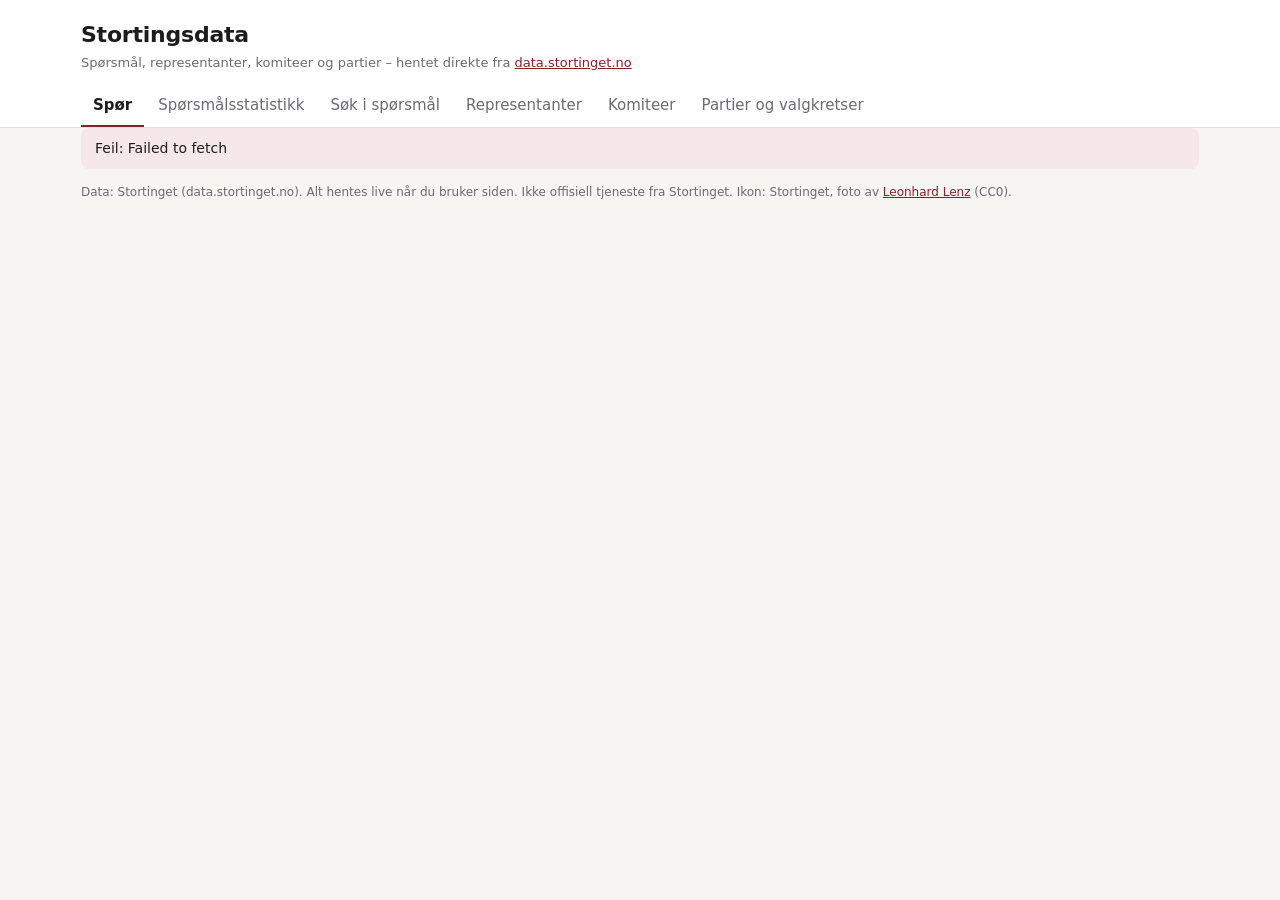
<file: index.html>
<!doctype html>
<html lang="no">
<head>
<meta charset="utf-8">
<meta name="viewport" content="width=device-width, initial-scale=1">
<title>Stortingsdata</title>
<link rel="icon" href="favicon.ico" sizes="any">
<link rel="icon" type="image/png" sizes="32x32" href="favicon-32.png">
<link rel="icon" type="image/png" sizes="192x192" href="favicon-192.png">
<link rel="apple-touch-icon" href="apple-touch-icon.png">
<link rel="stylesheet" href="style.css">
<meta name="description" content="Søk i skriftlige spørsmål, representanter, komiteer og partier på Stortinget – live fra data.stortinget.no.">
</head>
<body>
<header>
  <div class="wrap">
    <h1><a href="./" id="home">Stortingsdata</a></h1>
    <p class="sub">Spørsmål, representanter, komiteer og partier – hentet direkte fra <a href="https://data.stortinget.no" target="_blank" rel="noopener">data.stortinget.no</a></p>
    <nav id="tabs">
      <button data-tab="spor" class="active">Spør</button>
      <button data-tab="stat">Spørsmålsstatistikk</button>
      <button data-tab="sok">Søk i spørsmål</button>
      <button data-tab="rep">Representanter</button>
      <button data-tab="kom">Komiteer</button>
      <button data-tab="parti">Partier og valgkretser</button>
    </nav>
  </div>
</header>

<main class="wrap">
  <!-- Fritekst -->
  <section id="tab-spor" class="tab active">
    <form id="askform" class="ask">
      <textarea id="askinput" rows="2" placeholder="Spør om spørsmål, representanter, komiteer, partier … f.eks. «Hvem i finanskomiteen er fra Hordaland?»"></textarea>
      <button type="submit" class="primary">Spør</button>
    </form>
    <div id="chat"></div>
  </section>

  <!-- Statistikk -->
  <section id="tab-stat" class="tab">
    <form id="statform" class="filters">
      <div class="period"></div>
      <label>Grupper etter
        <select name="grupper_etter">
          <option value="representant">Representant</option><option value="fylke">Fylke</option>
          <option value="parti">Parti</option><option value="minister">Statsråd</option>
          <option value="maaned">Måned</option><option value="sesjon">Sesjon</option>
        </select></label>
      <label>Del opp etter
        <select name="del_opp_etter">
          <option value="">(ingen)</option><option value="fylke">Fylke</option><option value="parti">Parti</option>
          <option value="minister">Statsråd</option>
        </select></label>
      <label>Topp <input type="number" name="topp" min="1" placeholder="alle" style="width:5em"></label>
      <div class="types"></div>
      <label>Fylke <select name="fylke" class="fylkesel"><option value="">Alle</option></select></label>
      <label>Parti <select name="parti" class="partisel"><option value="">Alle</option></select></label>
      <button class="primary">Vis</button>
    </form>
    <div id="statout" class="out"></div>
  </section>

  <!-- Søk -->
  <section id="tab-sok" class="tab">
    <form id="sokform" class="filters">
      <label class="grow">Søkeord <input name="sok" placeholder="f.eks. Hordfast  (bruk OR for alternativer)"></label>
      <div class="period"></div>
      <div class="types"></div>
      <label>Representant <input name="representant" placeholder="navn"></label>
      <label>Statsråd <input name="minister" placeholder="f.eks. samferdsel"></label>
      <label>Svar <select name="besvart"><option value="">Alle</option><option value="ja">Besvart</option><option value="nei">Ikke besvart</option></select></label>
      <label>Fylke <select name="fylke" class="fylkesel"><option value="">Alle</option></select></label>
      <label>Parti <select name="parti" class="partisel"><option value="">Alle</option></select></label>
      <button class="primary">Søk</button>
    </form>
    <div id="sokout" class="out"></div>
  </section>

  <!-- Representanter -->
  <section id="tab-rep" class="tab">
    <form id="repform" class="filters">
      <label>Navn <input name="navn"></label>
      <label>Komité <select name="komite" id="komsel"><option value="">Alle</option></select></label>
      <label>Fylke <select name="fylke" class="fylkesel"><option value="">Alle</option></select></label>
      <label>Parti <select name="parti" class="partisel"><option value="">Alle</option></select></label>
      <label class="check"><input type="checkbox" name="vara" value="false"> Skjul vararepresentanter</label>
      <button class="primary">Vis</button>
    </form>
    <div id="repout" class="out"></div>
  </section>

  <section id="tab-kom" class="tab"><div id="komout" class="out"></div></section>
  <section id="tab-parti" class="tab"><div id="partiout" class="out"></div></section>
</main>

<footer class="wrap">Data: Stortinget (data.stortinget.no). Alt hentes live når du bruker siden. Ikke offisiell tjeneste fra Stortinget. Ikon: Stortinget, foto av <a href="https://commons.wikimedia.org/wiki/File:Stortinget_Oslo_2022-08-17_05.jpg" target="_blank" rel="noopener">Leonhard Lenz</a> (CC0).</footer>
<script src="data.js"></script>
<script src="nlq.js"></script>
<script src="app.js"></script>
</body>
</html>
</file>
<file: style.css>
:root {
  --bg: #f6f5f2; --surface: #ffffff; --text: #1d1d1f; --muted: #6b6b70; --line: #e3e1dc;
  --accent: #8c1d2b; --accent-soft: #f6e8ea; --bar: #c9a2a8; --code: #f0eee9;
}
@media (prefers-color-scheme: dark) {
  :root:not([data-theme="light"]) {
    --bg: #141416; --surface: #1d1d20; --text: #ececee; --muted: #9a9aa2; --line: #2e2e33;
    --accent: #e0707e; --accent-soft: #3a2328; --bar: #7a3f48; --code: #26262a;
  }
}
* { box-sizing: border-box; }
body { margin: 0; background: var(--bg); color: var(--text); font: 15px/1.5 system-ui, -apple-system, "Segoe UI", sans-serif; }
a { color: var(--accent); }
.wrap { max-width: 1150px; margin: 0 auto; padding: 0 16px; }
header { background: var(--surface); border-bottom: 1px solid var(--line); padding-top: 18px; position: sticky; top: 0; z-index: 5; }
h1 { margin: 0; font-size: 22px; letter-spacing: -.01em; }
h1 a { color: inherit; text-decoration: none; }
h1 a:hover { color: var(--accent); }
.sub { margin: 2px 0 12px; color: var(--muted); font-size: 13px; }
nav { display: flex; gap: 2px; overflow-x: auto; }
nav button { border: 0; background: none; color: var(--muted); padding: 9px 12px; font: inherit; cursor: pointer; border-bottom: 2px solid transparent; white-space: nowrap; }
nav button.active { color: var(--text); border-bottom-color: var(--accent); font-weight: 600; }
main { padding-top: 20px; padding-bottom: 40px; }
.tab { display: none; } .tab.active { display: block; }
.hidden { display: none !important; }
.notice { background: var(--accent-soft); border-radius: 8px; padding: 10px 14px; margin-bottom: 14px; font-size: 14px; }
code { background: var(--code); padding: 1px 5px; border-radius: 4px; font-size: .9em; }

button { font: inherit; }
.primary { background: var(--accent); color: #fff; border: 0; border-radius: 6px; padding: 8px 16px; cursor: pointer; font-weight: 600; }
.primary:disabled { opacity: .5; cursor: wait; }
.ghost { background: none; border: 1px solid var(--line); color: var(--text); border-radius: 6px; padding: 4px 10px; cursor: pointer; font-size: 13px; }

.filters { display: flex; flex-wrap: wrap; gap: 10px 14px; align-items: flex-end; background: var(--surface); border: 1px solid var(--line); border-radius: 10px; padding: 14px; margin-bottom: 16px; }
.filters label { display: flex; flex-direction: column; gap: 3px; font-size: 12px; color: var(--muted); }
.filters label.check { flex-direction: row; align-items: center; gap: 6px; font-size: 13px; color: var(--text); padding-bottom: 8px; }
.filters .grow { flex: 1 1 260px; }
.period, .types { display: flex; gap: 10px; align-items: flex-end; flex-wrap: wrap; }
.types { gap: 10px; font-size: 13px; padding-bottom: 7px; }
.types label { flex-direction: row; align-items: center; gap: 4px; color: var(--text); font-size: 13px; }
input, select, textarea { font: inherit; color: var(--text); background: var(--surface); border: 1px solid var(--line); border-radius: 6px; padding: 6px 8px; }
input:focus, select:focus, textarea:focus { outline: 2px solid var(--accent); outline-offset: -1px; }

.out .summary { color: var(--muted); font-size: 13px; margin: 0 0 10px; display: flex; gap: 12px; align-items: center; flex-wrap: wrap; }
table { border-collapse: collapse; width: 100%; background: var(--surface); border: 1px solid var(--line); border-radius: 8px; overflow: hidden; font-size: 14px; }
th, td { text-align: left; padding: 7px 10px; border-bottom: 1px solid var(--line); vertical-align: top; }
th { font-size: 12px; color: var(--muted); font-weight: 600; background: var(--bg); }
td.num, th.num { text-align: right; font-variant-numeric: tabular-nums; }
tr:last-child td { border-bottom: 0; }
.barcell { width: 32%; }
.bar { height: 10px; background: var(--bar); border-radius: 2px; min-width: 2px; }
.table-scroll { overflow-x: auto; }
.group { margin-bottom: 22px; }
.group h3 { margin: 0 0 6px; font-size: 15px; }
.group h3 span { color: var(--muted); font-weight: 400; }
.tag { display: inline-block; font-size: 11px; padding: 1px 6px; border-radius: 4px; background: var(--accent-soft); color: var(--accent); margin-left: 4px; }

.qlist { list-style: none; padding: 0; margin: 0; }
.qlist li { background: var(--surface); border: 1px solid var(--line); border-radius: 8px; padding: 10px 14px; margin-bottom: 8px; }
.qlist .meta { font-size: 12px; color: var(--muted); margin-bottom: 3px; }
.qlist .detail { margin-top: 8px; font-size: 14px; white-space: pre-wrap; border-top: 1px solid var(--line); padding-top: 8px; }
.qlist .detail h4 { margin: 8px 0 2px; font-size: 13px; }

.cards { display: grid; grid-template-columns: repeat(auto-fill, minmax(320px, 1fr)); gap: 12px; }
.card { background: var(--surface); border: 1px solid var(--line); border-radius: 10px; padding: 12px 14px; }
.card h3 { margin: 0 0 6px; font-size: 15px; }
.card ul { margin: 0; padding-left: 18px; font-size: 14px; }
.muted { color: var(--muted); }

/* Chat */
#chat .msg { margin-bottom: 14px; }
#chat .q { background: var(--accent-soft); border-radius: 10px; padding: 9px 14px; display: inline-block; max-width: 100%; }
#chat .a { background: var(--surface); border: 1px solid var(--line); border-radius: 10px; padding: 4px 16px; overflow-x: auto; }
#chat .a table { width: auto; min-width: 50%; margin: 8px 0; }
#chat details { font-size: 12px; color: var(--muted); margin: 4px 0 10px; }
#chat details pre { white-space: pre-wrap; font-size: 12px; }
.ask { display: flex; gap: 8px; align-items: stretch; margin-top: 10px; }
.ask textarea { flex: 1; resize: vertical; }
.spinner { display: inline-block; width: 14px; height: 14px; border: 2px solid var(--line); border-top-color: var(--accent); border-radius: 50%; animation: spin .8s linear infinite; vertical-align: -2px; margin-right: 6px; }
@keyframes spin { to { transform: rotate(360deg); } }
footer { color: var(--muted); font-size: 12px; padding-bottom: 30px; }
@media (max-width: 640px) { .barcell { display: none; } .ask { flex-direction: column; } }
.interp { font-size: 12px; color: var(--muted); margin: 10px 0; display: flex; flex-wrap: wrap; gap: 4px; align-items: center; }
.chip { background: var(--bg); border: 1px solid var(--line); border-radius: 10px; padding: 1px 8px; color: var(--text); }
.sub-h { font-size: 14px; margin: 18px 0 8px; }
#chat .a { padding: 4px 16px 14px; }

#chat { margin-top: 20px; }

/* Portretter */
.person { display: flex; align-items: center; gap: 12px; min-width: 0; }
.person-text { min-width: 0; }
.person-name { font-weight: 600; line-height: 1.3; }
.person-name a { color: inherit; text-decoration: none; }
.person-name a:hover { color: var(--accent); text-decoration: underline; }
.person-sub { font-size: 12.5px; color: var(--muted); line-height: 1.35; margin-top: 1px; }
.avatar {
  flex: none; width: 56px; height: 56px; padding: 0; border: 0; border-radius: 50%; overflow: hidden; cursor: zoom-in;
  background: linear-gradient(135deg, var(--line), var(--bg));
  box-shadow: 0 0 0 2px var(--surface), 0 0 0 3px var(--line), 0 2px 6px rgb(0 0 0 / .08);
  transition: transform .15s ease, box-shadow .15s ease;
}
.avatar img { width: 100%; height: 100%; object-fit: cover; object-position: 50% 0; display: block; transform: scale(1.35); transform-origin: 50% 12%; }
.avatar:hover, .avatar:focus-visible { transform: scale(1.06); box-shadow: 0 0 0 2px var(--surface), 0 0 0 4px var(--accent); outline: none; }
.avatar.sm { width: 46px; height: 46px; }
td .person { padding: 2px 0; }
td { vertical-align: middle; }

.people { list-style: none; padding: 0; margin: 4px 0 0; display: grid; gap: 10px; }
.card .people li { font-size: 14px; }

.qlist li { padding: 12px 16px; }
.q-head { display: flex; justify-content: space-between; align-items: center; gap: 12px; }
.q-date { text-align: right; font-size: 12px; color: var(--muted); white-space: nowrap; line-height: 1.5; }
.q-title { margin: 10px 0 6px; }
.q-links { margin-top: 2px; }

dialog.photo { border: 0; padding: 0; border-radius: 18px; overflow: hidden; background: var(--surface); color: var(--text); box-shadow: 0 20px 60px rgb(0 0 0 / .35); cursor: zoom-out; max-width: 92vw; }
dialog.photo::backdrop { background: rgb(0 0 0 / .55); backdrop-filter: blur(3px); }
dialog.photo img { display: block; width: min(340px, 86vw); aspect-ratio: 3 / 4; object-fit: cover; background: var(--line); }
.photo-cap { padding: 12px 16px; font-weight: 600; text-align: center; }

@media (max-width: 640px) {
  .avatar { width: 50px; height: 50px; }
  .avatar.sm { width: 44px; height: 44px; }
  th, td { padding: 7px 8px; }
  .qlist li { padding: 12px; }
  .hide-sm { display: none; }
}
</file>
